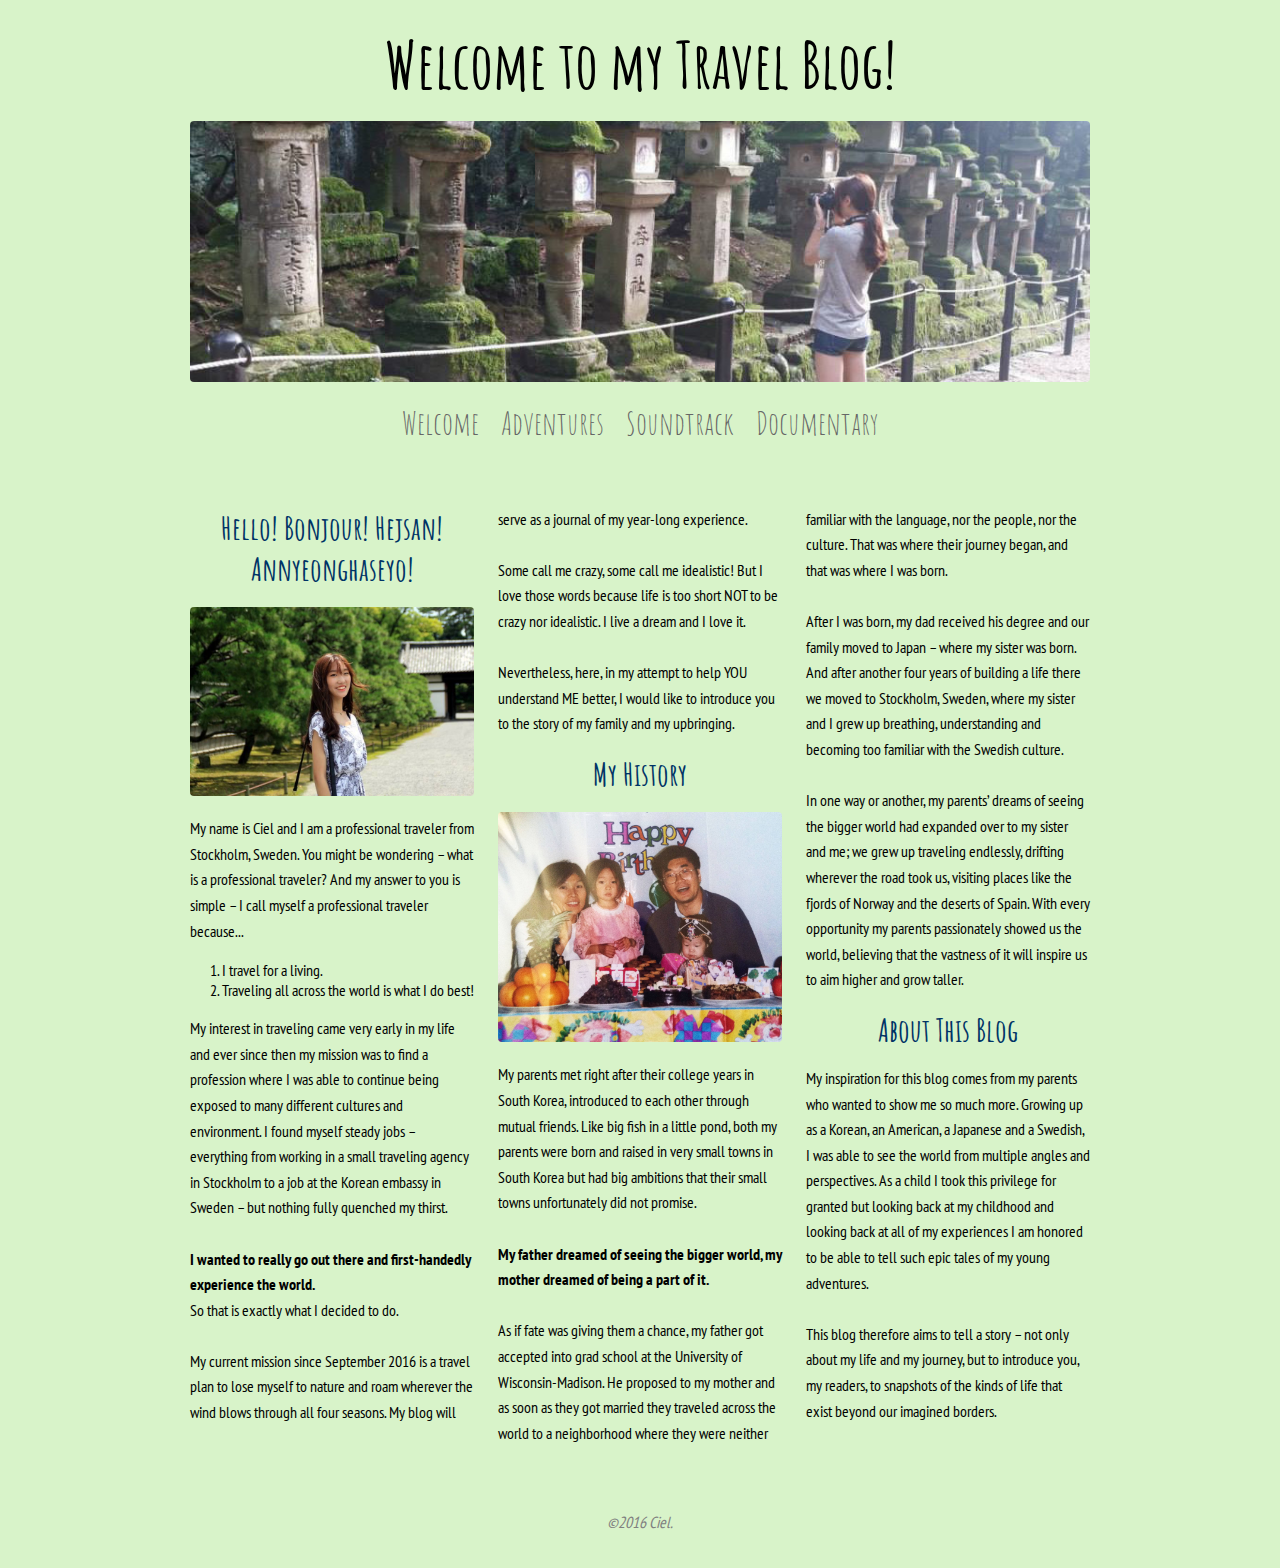
<file: index.html>
<!DOCTYPE html>
<html>

<head>
    <title>The Sky Is The Limit</title>
    <link rel="stylesheet" href="resources/style.css">
    <link href="https://fonts.googleapis.com/css?family=Amatic+SC|PT+Sans+Narrow" rel="stylesheet">
</head>
<body>
    <header>
        <h1>Welcome to my Travel Blog!</h1>
        <img src="images/banner2.jpg">
        <nav>
          <a href="index.html">Welcome</a>
          <a href="adventures.html">Adventures</a>
   		  <a href="soundtrack.html">Soundtrack</a>
   		  <a href="documentary.html">Documentary</a>

        </nav>
    </header>
    <main id="homepage">
        <h2>Hello! Bonjour! Hejsan! Annyeonghaseyo!</h2></br>
        
<img src="images/japan.jpg" alt="me">

<p> My name is Ciel and I am a professional traveler from Stockholm, Sweden. You might be wondering – what is a professional traveler? And my answer to you is simple – I call myself a professional traveler because...
</br>

<ol> <li>
I travel for a living. </li>
<li> Traveling all across the world is what I do best! </li>
</ol>
</p>
<p> My interest in traveling came very early in my life and ever since then my mission was to find a profession where I was able to continue being exposed to many different cultures and environment. I found myself steady jobs – everything from working in a small traveling agency in Stockholm to a job at the Korean embassy in Sweden – but nothing fully quenched my thirst.
<br></br> <b> I wanted to really go out there and first-handedly experience the world. </b> </br> So that is exactly what I decided to do. </br></br>
My current mission since September 2016 is a travel plan to lose myself to nature and roam wherever the wind blows through all four seasons. 
My blog will serve as a journal of my year-long experience. </br>
</br>
Some call me crazy, some call me idealistic!
But I love those words because life is too short NOT to be crazy nor idealistic.
I live a dream and I love it.
<br></br>
Nevertheless, here, in my attempt to help YOU understand ME better,
I would like to introduce you to the story of my family and my upbringing.
</br></p>

        <h2>My History</h2> </br>
        
<img src="images/timecapsule.jpg" alt="1998">
        
<p>My parents met right after their college years in South Korea, introduced to each other through mutual friends. Like big fish in a little pond, both my parents were born and raised in very small towns in South Korea but had big ambitions that their small towns unfortunately did not promise. </br> </br> <b> My father dreamed of seeing the bigger world, my mother dreamed of being a part of it. </b> </br> </br> As if fate was giving them a chance, my father got accepted into grad school at the University of Wisconsin-Madison. He proposed to my mother and as soon as they got married they traveled across the world to a neighborhood where they were neither familiar with the language, nor the people, nor the culture. That was where their journey began, and that was where I was born.
</br><br>
After I was born, my dad received his degree and our family moved to Japan – where my sister was born. And after another four years of building a life there we moved to Stockholm, Sweden, where my sister and I grew up breathing, understanding and becoming too familiar with the Swedish culture. 
</br><br>
In one way or another, my parents’ dreams of seeing the bigger world had expanded over to my sister and me; we grew up traveling endlessly, drifting wherever the road took us, visiting places like the fjords of Norway and the deserts of Spain. With every opportunity my parents passionately showed us the world, believing that the vastness of it will inspire us to aim higher and grow taller.
</br>
<h2> About This Blog </h2> <p>
My inspiration for this blog comes from my parents who wanted to show me so much more. Growing up as a Korean, an American, a Japanese and a Swedish, I was able to see the world from multiple angles and perspectives. As a child I took this privilege for granted but looking back at my childhood and looking back at all of my experiences I am honored to be able to tell such epic tales of my young adventures.
</br><br>
This blog therefore aims to tell a story – not only about my life and my journey, but to introduce you, my readers, to snapshots of the kinds of life that exist beyond our imagined borders.
</br>
</p>        
    </main>
    <footer>
        <p style="color: gray; font-style: italic">&copy;2016 Ciel.</p>
    </footer>
</body>

</html>
</file>
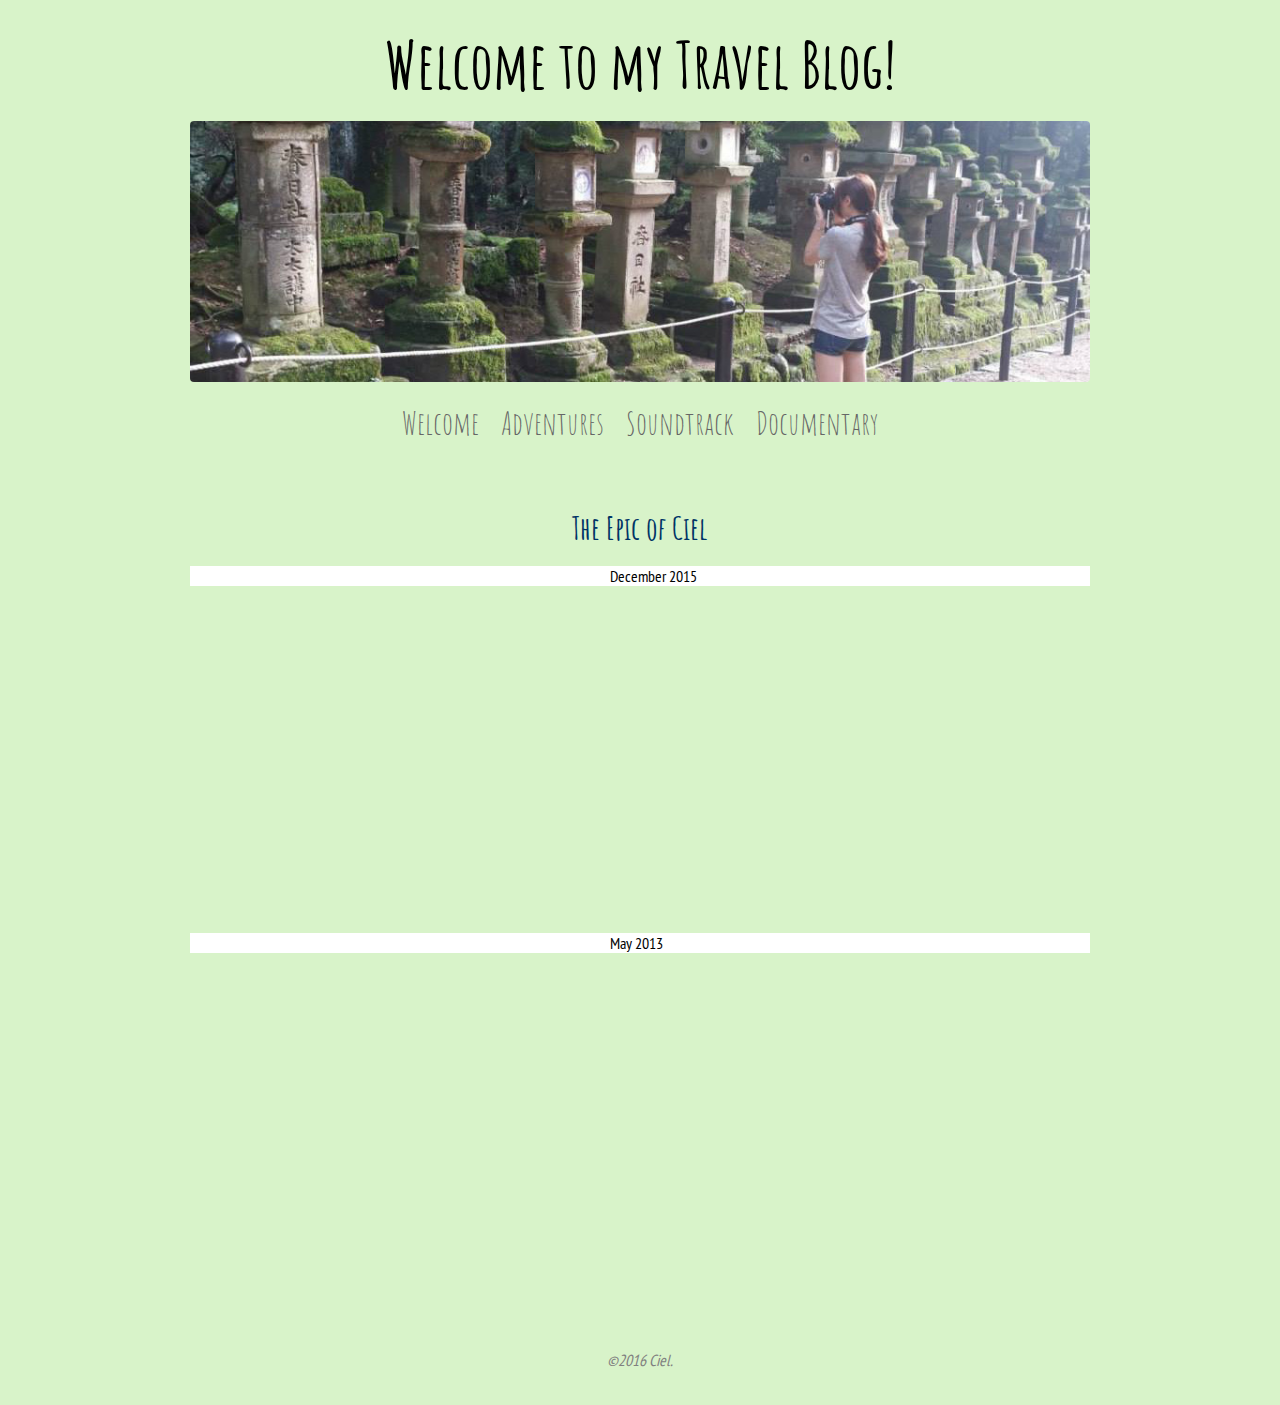
<file: documentary.html>
<!DOCTYPE html>
<html>

<head>
    <title>The Sky Is The Limit</title>
    <link rel="stylesheet" href="resources/style.css">
    <link href="https://fonts.googleapis.com/css?family=Amatic+SC|PT+Sans+Narrow" rel="stylesheet">
</head>
<body>
    <header>
        <h1>Welcome to my Travel Blog!</h1>
        <img src="images/banner2.jpg">
        <nav>
          <a href="index.html">Welcome</a>
          <a href="adventures.html">Adventures</a>
   		  <a href="soundtrack.html">Soundtrack</a>
   		  <a href="documentary.html">Documentary</a>

        </nav>
    </header>
    <h2>The Epic of Ciel</h2>
    <main>

<style>
    * {
        margin: 0;
        padding: 0;
    }
</style>
</br>
<body>


    <div id="poo" style="font-size: 1em; font-family: 'PT Sans Narrow', sans-serif; background-color: white; border-color: orange; width: 480px;">
	December 2015
    </div>
    
    
</body>


<p>
        <iframe width="560" height="315" src="https://www.youtube.com/embed/hblCROLwEfw" frameborder="0" allowfullscreen></iframe>
        
<p>


    <div id="poo" style="font-size: 1em; font-family: 'PT Sans Narrow', sans-serif; background-color: white; border-color: orange; width: 480px;">
	May 2013
    </div>


<p>
        <iframe width="560" height="315" src="https://www.youtube.com/embed/oNlGB2vEn6Y" frameborder="0" allowfullscreen></iframe>
        
<p>
        
    </main>
    <footer>
        <p style="color: gray; font-style: italic">&copy;2016 Ciel.</p>
    </footer>
</body>

</html>
</file>
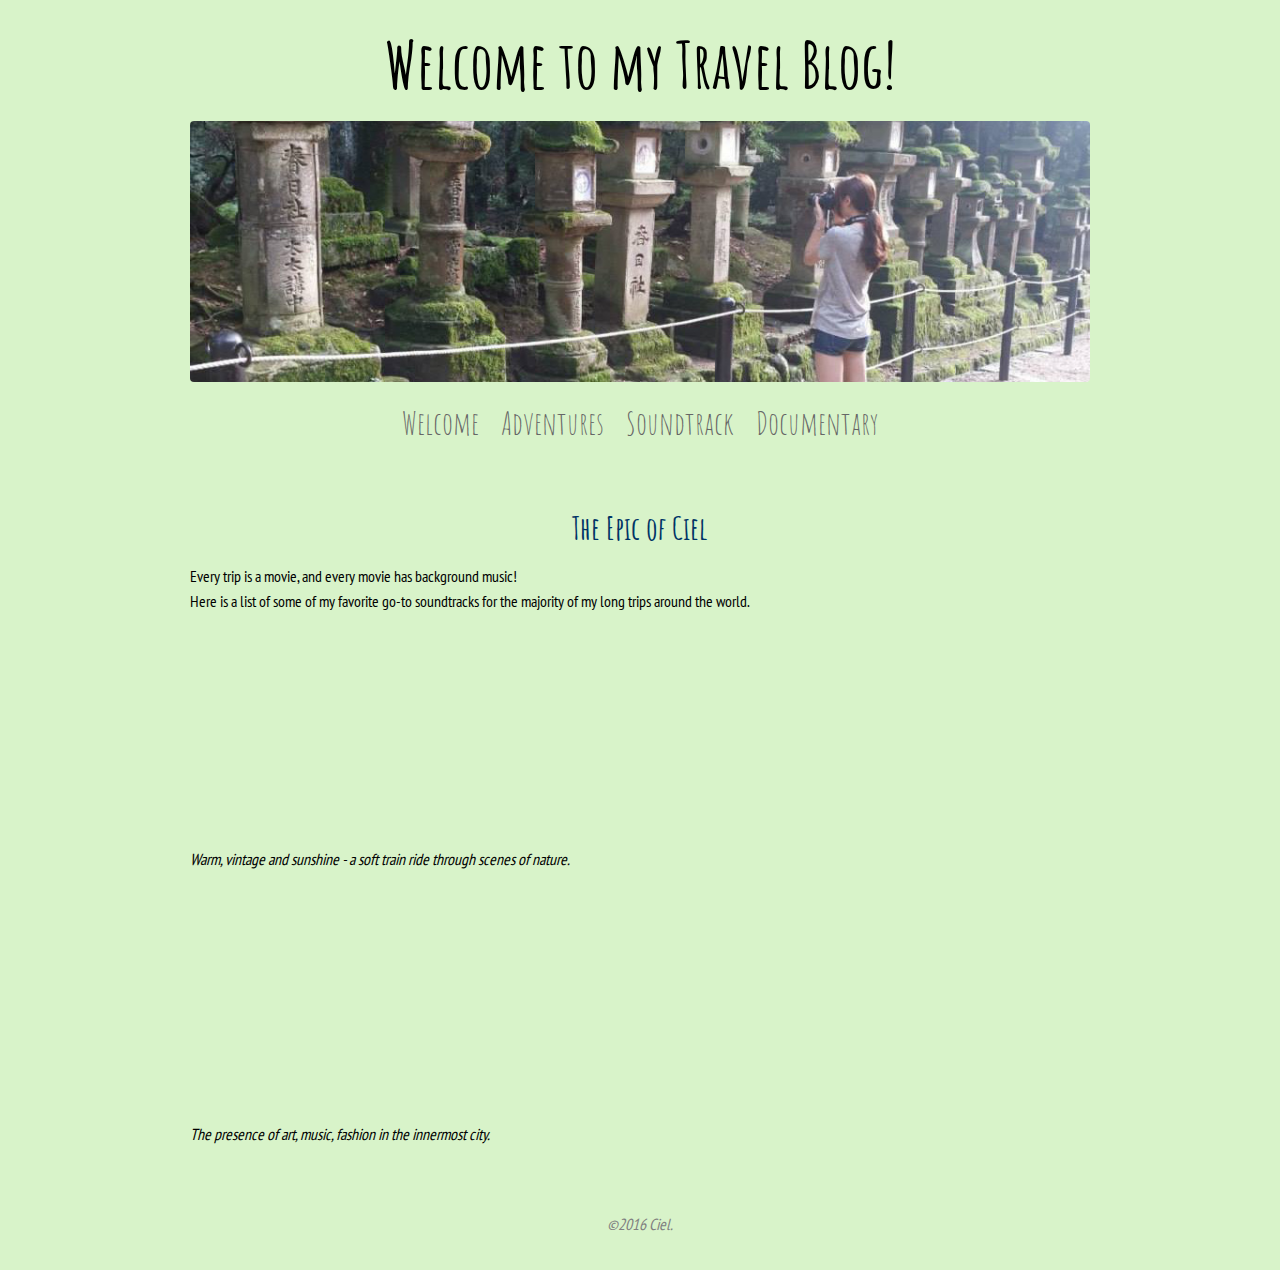
<file: soundtrack.html>
<!DOCTYPE html>
<html>

<head>
    <title>The Sky Is The Limit</title>
    <link rel="stylesheet" href="resources/style.css">
    <link href="https://fonts.googleapis.com/css?family=Amatic+SC|PT+Sans+Narrow" rel="stylesheet">
</head>
<body>
    <header>
        <h1>Welcome to my Travel Blog!</h1>
        <img src="images/banner2.jpg">
        <nav>
          <a href="index.html">Welcome</a>
          <a href="adventures.html">Adventures</a>
		  <a href="soundtrack.html">Soundtrack</a>
   		  <a href="documentary.html">Documentary</a>

        </nav>
    </header>
    <h2>The Epic of Ciel</h2>
    <main>

    
</body>

<p>
Every trip is a movie, and every movie has background music! </br>
Here is a list of some of my favorite go-to soundtracks for the majority of my long trips around the world. </p>
        
<iframe width="100%" height="200" scrolling="no" frameborder="no" src="https://w.soundcloud.com/player/?url=https%3A//api.soundcloud.com/tracks/217194976&amp;auto_play=false&amp;hide_related=false&amp;show_comments=true&amp;show_user=true&amp;show_reposts=false&amp;visual=true"></iframe>
    
    
<p> <i> Warm, vintage and sunshine - a soft train ride through scenes of nature. </i> </p>
    
    </br>

<iframe width="100%" height="200" scrolling="no" frameborder="no" src="https://w.soundcloud.com/player/?url=https%3A//api.soundcloud.com/tracks/135772404&amp;auto_play=false&amp;hide_related=false&amp;show_comments=true&amp;show_user=true&amp;show_reposts=false&amp;visual=true"></iframe>
    
   <p> <i> The presence of art, music, fashion in the innermost city. </i> </p>
 
    
    </main> 
    
    <footer>
        <p style="color: gray; font-style: italic">&copy;2016 Ciel.</p>
    </footer>
</body>

</html>
</file>
<file: resources/style.css>
* {
    margin: 0;
    padding: 0;
}

body {
    width: 900px;
    background-color: #D8F3C9;
    margin-left: auto;
    margin-right: auto;
}

header {
    margin-top: 24px;
}


footer {
    margin-top: 64px;
    margin-bottom: 32px;
    text-align: center;
}

nav {
    font-size: 24px;
    margin-top: 16px;
    margin-bottom: 64px;
    text-align: center;
}

nav a {
	font-family: 'Amatic SC', cursive;
    font-size: 32px;
    margin-left: 8px;
    margin-right: 8px;
}

p {
    font-family: 'PT Sans Narrow', sans-serif;
    margin-top: 16px;
    margin-bottom: 16px;
    line-height: 160%;
    color: #000000;
}

h1 {
    font-size: 64px;
    margin-bottom: 16px;
    text-align: center;
	font-family: 'Amatic SC', cursive;
    color: #000000;
}

h2 {
    font-size: 32px;
	font-family: 'Amatic SC', cursive;
    color: #003366;
    text-align: center;

}

ul,
ol {
    font-size: 16px;
    margin-left: 32px;
    font-family: 'PT Sans Narrow', sans-serif;
    color: #000000;
}

img {
    border-radius: 0.25em;
    width: 100%;
}

iframe {
    margin-right: auto;
    margin-left: auto;
    display: block;
}

a {
    color: #666666;
    text-decoration: none;
}

a:hover {
    color: #000000;
}

#homepage {
    column-count: 3;
    column-gap: 24px;
}

#photo-grid {
    margin-top: 16px;
    column-count: 3;
    column-gap: 24px;
}

#photo-grid img {
    margin-top: 24px;
}

.profile {
    float: left;
    margin-right: 18px;
    width: 180px;
    border-radius: 100%;
    border: 4px solid #f7f7f7;
}

#foo {
    /* margin */
    margin-top: 0px;
    margin-bottom: 0px;
    margin-left: 0px;
    margin-right: 0px;
    /* padding */
    padding-top: 0px;
    padding-bottom: 0px;
    padding-left: 360px;
    padding-right: 0px;
    /* border */
    border: 0px solid;
}

#poo {
    /* margin */
    margin-top: 0px;
    margin-bottom: 0px;
    margin-left: 0px;
    margin-right: 0px;
    /* padding */
    padding-top: 0px;
    padding-bottom: 0px;
    padding-left: 420px;
    padding-right: 0px;
    /* border */
    border: 0px solid;
}
</file>
